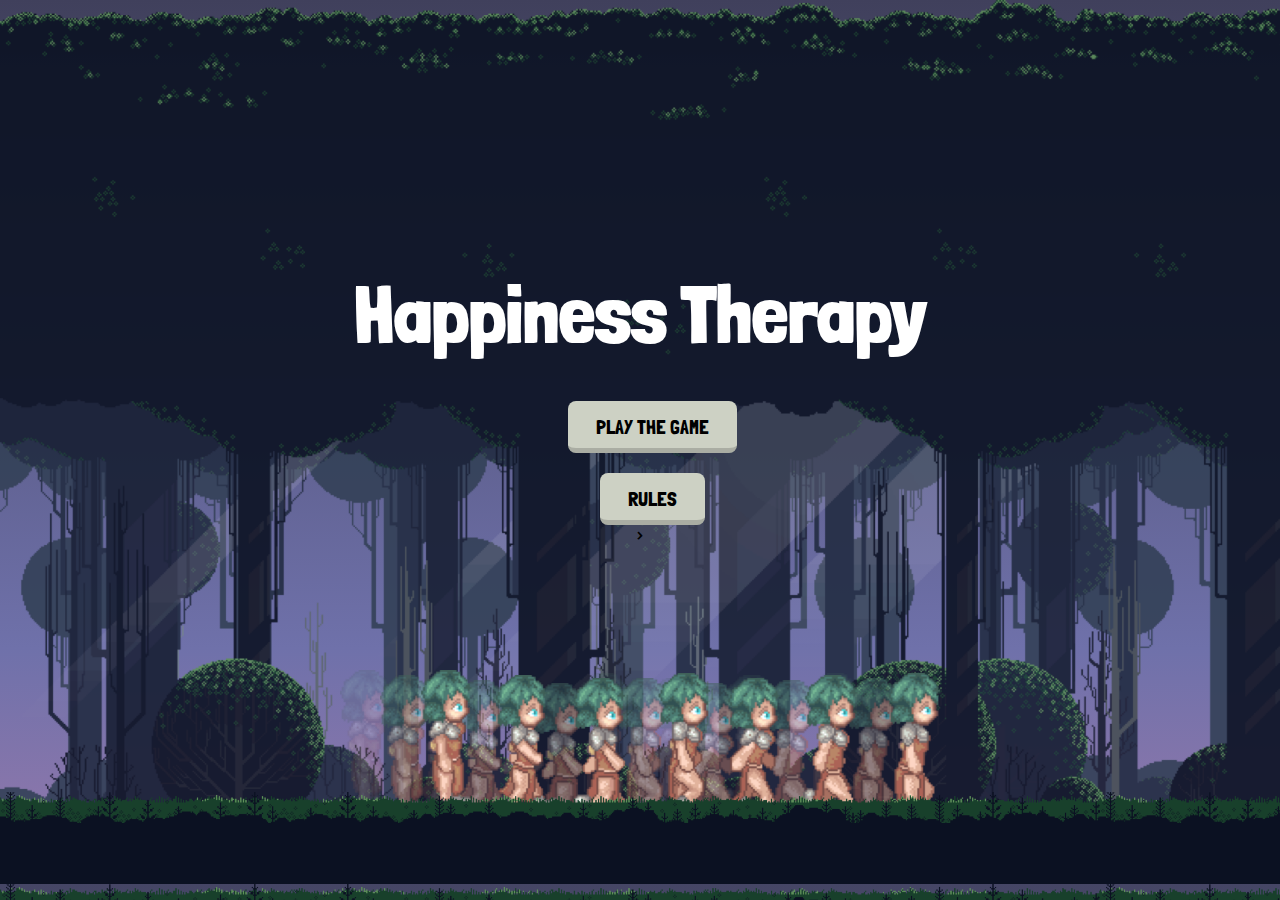
<file: index.html>
<!DOCTYPE html>
<html lang="en">
  <head>
    <meta charset="UTF-8" />
    <meta name="viewport" content="width=device-width, initial-scale=1.0" />
    <meta http-equiv="X-UA-Compatible" content="ie=edge" />
    <title>Therappiness Game</title>
    <link
      href="https://fonts.googleapis.com/css?family=Londrina+Solid:300,400,900&display=swap"
      rel="stylesheet"
    />
    <link rel="stylesheet" href="./css/style.css" />
    <script type="module" src="./main.js"></script>
  </head>
  <body>
    <div class="scene">
      <h1>Happiness Therapy</h1>
      <a href="./game.html"><button id="play">Play the Game</button></a>
      <button
        id="rules"
        onclick="document.getElementsByClassName('popup')"
        .style.display="block"
      >
        Rules
      </button>
      >
      <div class="instructions">
        <p id="title-instruction">Rules</p>
        <p id="text">
          You've just entered Abby's mind. <br />
          It's a little bit dark down here. <br />
          As you can see around you, Abby might have the blues.. <br />
          You're main mission is to help Abby collect good thoughts and avoid
          dark ones to fill the happiness gauge to 100%.<br /><br />
          You can use right & left keyboard key to move<br />and the space bar
          to jump.
        </p>
        <button id="goback">Go back to the menu</button>
      </div>
      <div class="good-thought-1"></div>
      <div class="good-thought-2"></div>
      <div class="characters"></div>
      <div class="garden"></div>
    </div>
  </body>
</html>
</file>
<file: css/style.css>
* {
    margin: 0;
    padding: 0;
    font-family: 'Londrina Solid', cursive;
}

body {
    background: linear-gradient(to bottom, #40405c 0%, #6f71aa 80%, #8a76ab 100%);
}

#play {
    display: inline-block;
    padding: 0.7em 1.4em;
    /*margin: 0 0.3em 0.3em 0; */
    border-radius: 0.4em;
    text-decoration: none;
    font-family: 'Londrina Solid', cursive;
    text-transform: uppercase;
    font-weight: 500;
    color: black;
    background-color: #CDD1C4;
    box-shadow: inset 0 -0.6em 0 -0.35em rgba(0, 0, 0, 0.17);
    text-align: center;
    position: relative;
    border: none;
    outline: none;
    margin: 0 15px 0 40px;
    font-size: 20px;
    z-index: 2;
}

#play:hover {
    background-color: rgb(190, 216, 85)
}

#goback {
    display: inline-block;
    padding: 0.7em 1.4em;
    /*margin: 0 0.3em 0.3em 0; */
    border-radius: 0.4em;
    text-decoration: none;
    font-family: 'Londrina Solid', cursive;
    text-transform: uppercase;
    font-weight: 500;
    color: black;
    background-color: #CDD1C4;
    box-shadow: inset 0 -0.6em 0 -0.35em rgba(0, 0, 0, 0.17);
    text-align: center;
    position: relative;
    border: none;
    outline: none;
    margin: 0 15px 0 40px;
    font-size: 20px;
    z-index: 2;
}

#goback:hover {
    background-color: rgb(190, 216, 85)
}

#goback:active {
    top: 0.4em;
}

#rules {
    display: inline-block;
    padding: 0.7em 1.4em;
    /*margin: 0 0.3em 0.3em 0; */
    border-radius: 0.4em;
    text-decoration: none;
    font-family: 'Londrina Solid', cursive;
    text-transform: uppercase;
    font-weight: 500;
    color: black;
    background-color: #CDD1C4;
    box-shadow: inset 0 -0.6em 0 -0.35em rgba(0, 0, 0, 0.17);
    text-align: center;
    position: relative;
    border: none;
    outline: none;
    margin: 0 15px 0 40px;
    font-size: 20px;
    z-index: 2;
    margin-top: 20px;
}

#rules:hover {
    background-color: rgb(190, 216, 85)
}

#rules:active {
    top: 0.4em;
}

h1 {
    font-size: 80px;
    color: white;
    margin-bottom: 40px;
    z-index: 2;
}

.scene {
    display: flex;
    flex-direction: column;
    justify-content: center;
    align-items: center;
    width: 100%;
    height: 90vh;
    background-image: url("../img/background-game-start.png");
    background-size: cover;
    background-repeat: no-repeat;
}

.instructions {
    display: flex;
    flex-direction: column;
    justify-content: space-evenly;
    align-items: center;
    width: 55%;
    text-align: center;
    height: 500px;
    background-color: rgb(255, 255, 255);
    border: 2px solid;
    border-radius: 20px;
    z-index: 2;
    position: absolute;
    display: none;
}

#text {
    margin: 20px;
    font-size: 25px;
    line-height: 1.6;
    font-weight: 300;
}

#title-instruction {
    font-size: 40px;
    margin-top: 20px;
}

.garden {
    background-image: url("../img/garden.png");
    width: 100%;
    height: 12vh;
    /* background-color: #73877b; */
    z-index: 8;
    position: absolute;
    bottom: 0;
    border: none;
}

.characters {
    background-image: url("../img/characters.png");
    /* background-color: #73877b; */
    /* position: absolute; */
    /* bottom: 30px; */
    background-size: cover;
    background-repeat: no-repeat;
    width: 600px;
    height: 150px;
    position: absolute;
    bottom: 80px;
    z-index: 0;
}

.good-thought-1 {
    width: 60px;
    height: 60px;
    background-image: url("../img/cloud-smile.png");
    background-size: cover;
    background-repeat: no-repeat;
    position: absolute;
    bottom: 500px;
    z-index: 1;
}

.good-thought-2 {
    width: 60px;
    height: 60px;
    background-image: url("../img/cloud-smile.png");
    background-size: cover;
    background-repeat: no-repeat;
    position: absolute;
    bottom: 600px;
    z-index: 1;
}

.vibrate-button {
    -webkit-animation: vibrate-button 0.5s linear infinite both;
    animation: vibrate-button 0.5s linear infinite both;
}

@-webkit-keyframes vibrate-button {
    0% {
        -webkit-transform: translate(0);
        transform: translate(0);
    }

    20% {
        -webkit-transform: translate(-2px, 2px);
        transform: translate(-2px, 2px);
    }

    40% {
        -webkit-transform: translate(-2px, -2px);
        transform: translate(-2px, -2px);
    }

    60% {
        -webkit-transform: translate(2px, 2px);
        transform: translate(2px, 2px);
    }

    80% {
        -webkit-transform: translate(2px, -2px);
        transform: translate(2px, -2px);
    }

    100% {
        -webkit-transform: translate(0);
        transform: translate(0);
    }
}

@keyframes vibrate-button {
    0% {
        -webkit-transform: translate(0);
        transform: translate(0);
    }

    20% {
        -webkit-transform: translate(-2px, 2px);
        transform: translate(-2px, 2px);
    }

    40% {
        -webkit-transform: translate(-2px, -2px);
        transform: translate(-2px, -2px);
    }

    60% {
        -webkit-transform: translate(2px, 2px);
        transform: translate(2px, 2px);
    }

    80% {
        -webkit-transform: translate(2px, -2px);
        transform: translate(2px, -2px);
    }

    100% {
        -webkit-transform: translate(0);
        transform: translate(0);
    }
}
</file>
